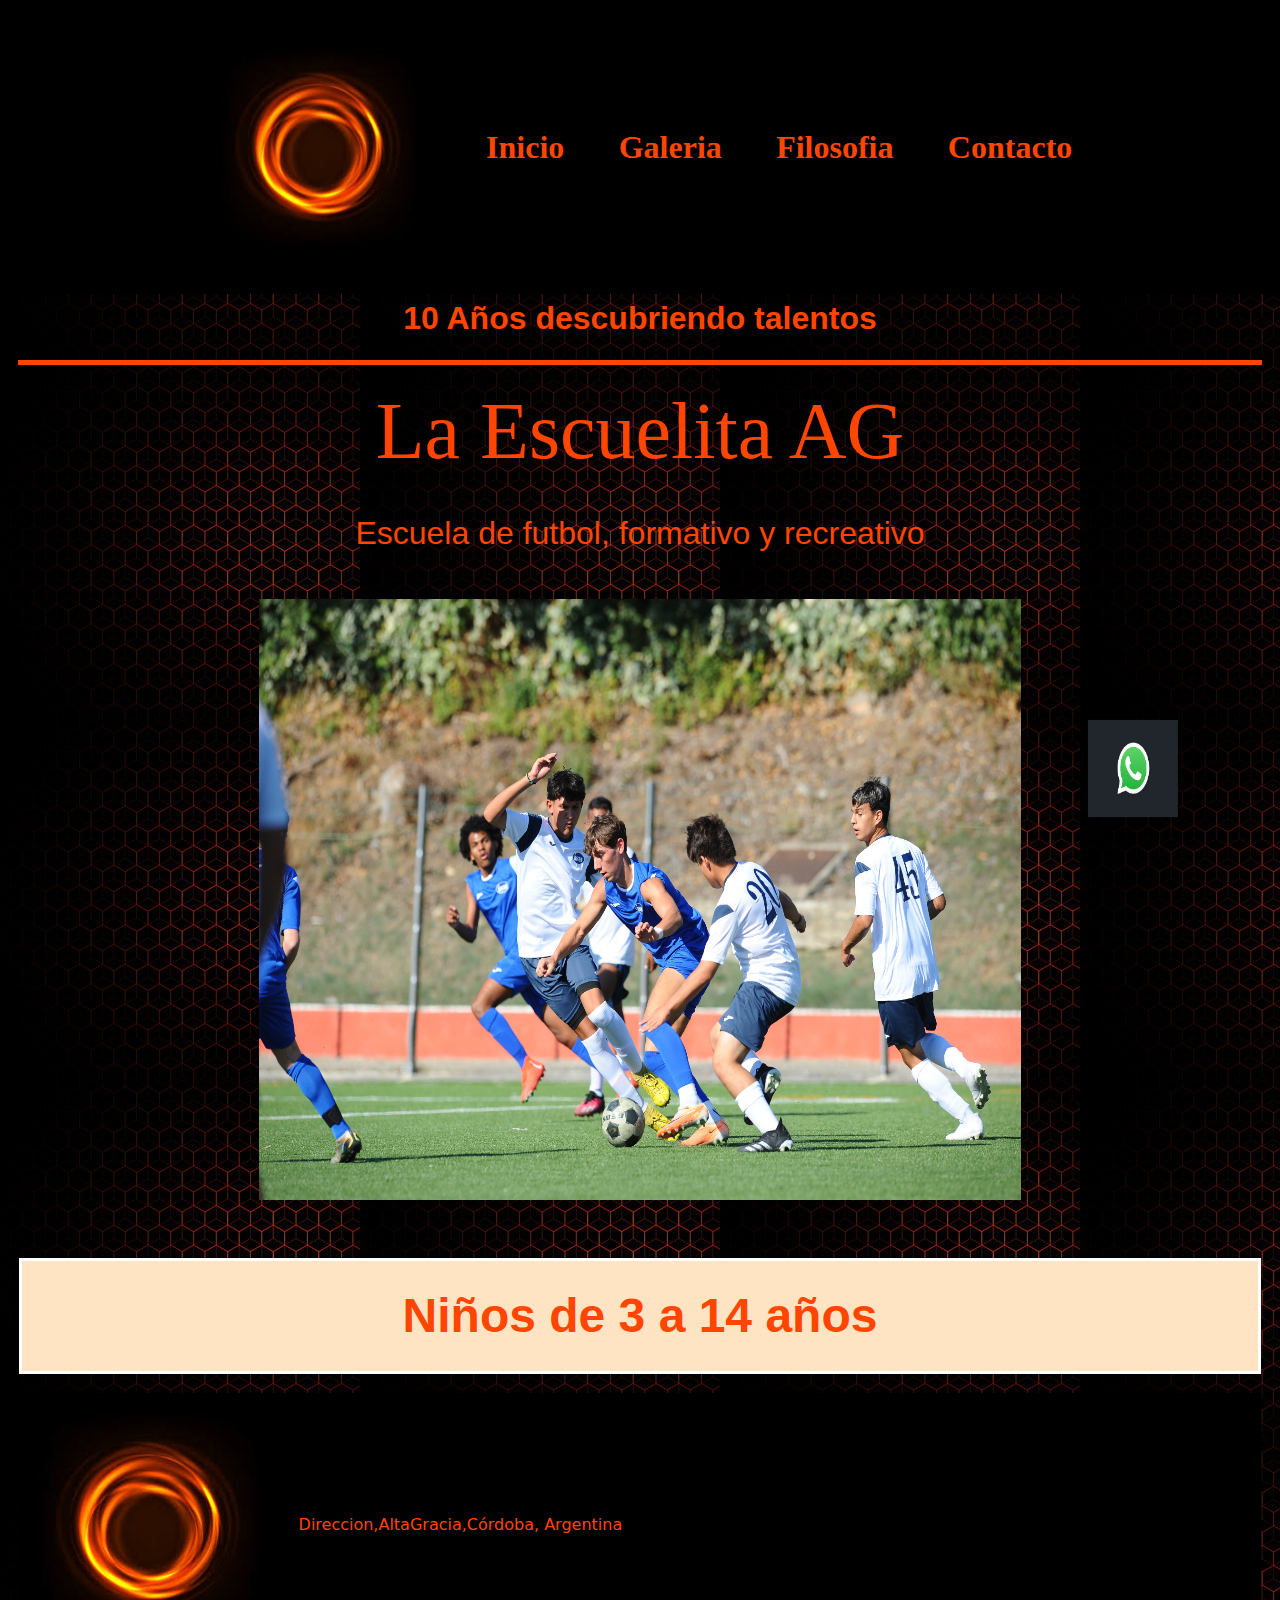
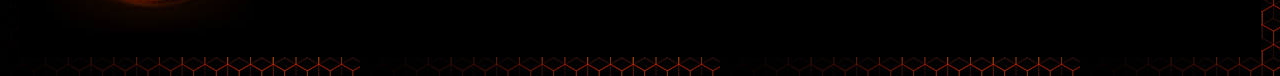
<file: index.html>
<!DOCTYPE html>
<html lang="en">
<head>
    <meta charset="UTF-8">
    <meta name="viewport" content="width=device-width, initial-scale=1.0">
    <title>La Escuelita AG</title>

    <link href="https://cdn.jsdelivr.net/npm/bootstrap@5.3.3/dist/css/bootstrap.min.css" rel="stylesheet" integrity="sha384-QWTKZyjpPEjISv5WaRU9OFeRpok6YctnYmDr5pNlyT2bRjXh0JMhjY6hW+ALEwIH" crossorigin="anonymous">
    
    <link rel="stylesheet" href="css/style.css">
 </head>

<body>
    <header class="encabezado">
        
            <nav class="navbar navbar-expand-lg contenedor ">
    
               <div class="container-fluid encabezado">
    
                <img src="imagenes/logo-naranja-negro.jpg" alt="logo" class="logo">
    
                <button class="navbar-toggler burger" type="button" data-bs-toggle="collapse" data-bs-target="#navbarSupportedContent" aria-controls="navbarSupportedContent" aria-expanded="false" aria-label="Toggle navigation">
                    <span class="navbar-toggler-icon"></span>
                  </button>
    
                  <div class="collapse navbar-collapse" id="navbarSupportedContent">
    
                    
    
                    <ul class="navbar-nav me-auto mb-2 mb-lg-0">
                     
                        <li class="nav-item">
                        <a class="nav-link active zona-1" aria-current="page" href="index.html">Inicio</a>
                      </li>
    
                      <li class="nav-item">
                        <a class="nav-link zona-1" href="html/fotos.html">Galeria</a>
                      </li>
                      
                      <li class="nav-item">
                        <a class="nav-link zona-1" href="html/filosofia.html">Filosofia</a>
                       </li>
    
                       <li class="nav-item">
                        <a class="nav-link zona-1" href="html/contacto.html">Contacto</a>
                       </li>
                    </ul>
                    
                  </div>
    
                </div>
            </nav>
    </header>

    <main class="contenido-principal">
        <span class="talentos">10 Años descubriendo talentos</span>
        <h1>La Escuelita AG</h1>
        <h2>Escuela de futbol, formativo y recreativo</h2>
        <img src="imagenes/img-grande.jpg" alt="Imagen grande" class="imagen-principal">
        <div class="edades">Niños de 3 a 14 años</div>
     </main>

    <footer>
        <img src="imagenes/logo-naranja-negro.jpg" alt="logo">

        <p class="parrafo-pie">Direccion,AltaGracia,Córdoba, Argentina</p>

       <a href="https://web.whatsapp.com/" target="_blank" class="web-wpp">

        <img src="imagenes/logo-wpp-negro.jpg" alt="logo-wpp" class="wpp">
       </a>
    </footer>

    <script src="https://cdn.jsdelivr.net/npm/@popperjs/core@2.11.8/dist/umd/popper.min.js" integrity="sha384-I7E8VVD/ismYTF4hNIPjVp/Zjvgyol6VFvRkX/vR+Vc4jQkC+hVqc2pM8ODewa9r" crossorigin="anonymous"></script>
<script src="https://cdn.jsdelivr.net/npm/bootstrap@5.3.3/dist/js/bootstrap.min.js" integrity="sha384-0pUGZvbkm6XF6gxjEnlmuGrJXVbNuzT9qBBavbLwCsOGabYfZo0T0to5eqruptLy" crossorigin="anonymous"></script>

</body>
</html>
</file>
<file: css/style.css>
*{margin: 0%;
padding: 0%;}

body{background-image: url(../imagenes/Img-fondo.jpg)}

.encabezado{background-color: black;
display: flex;
justify-content: center;}
   
.logo{width: 15rem; 
height: 15rem;
margin:1.2rem;
padding: 1.2rem;}

.burger{background-color: orangered;}

ul{ list-style-type: none;
display: flex}

.zona-1{ color: orangered !important;
text-decoration: none;
margin:1.2rem;
padding: 1.2rem;
font-size: 2rem;
font-family: Georgia, 'Times New Roman', Times, serif;
font-weight: bolder;}

footer{display: flex;
align-items: center;
justify-content: left;
color: orangered;
background-color: black;
margin: 1.2rem;
padding: 1.2rem;}

.parrafo-pie{margin: 1.1rem;
padding: 1.1rem;}    

.wpp{ width: 10%;
height: 15%;
margin: 1.2rem;
padding: 1.2rem;
position: fixed;
bottom: 5%;
right: 5%;}

.contenido-principal{color: orangered;
text-align: center;
display: block;}

.talentos{margin: 1.2rem;
padding: 1.2rem;
font-size: 2rem;
font-family: 'Segoe UI', Tahoma, Geneva, Verdana, sans-serif;
font-weight: bolder;}

h1{font-size: 5rem;
margin: 1.1rem;
padding: 1.1rem;
border-top: 5px solid orangered;
font-family: Georgia, 'Times New Roman', Times, serif;
transition: 2s;}

h1:hover{font-size: 8rem;
margin: 1.2rem;
padding: 1.2rem;
border-radius: 2px solid;
background-color: black;}

h2{font-size: 2rem;
font-family: 'Segoe UI', Tahoma, Geneva, Verdana, sans-serif;}

.imagen-principal{width: 50rem;
height: 40rem;
margin: 1.2rem;
padding: 1.2rem;}

.imagen-principal:hover{width: 70rem;}

.edades{ background-color: bisque;
margin: 1.2rem;
padding: 1.2rem;
font-size: 3rem;
text-align: center;
border: 3px solid white;
font-family: 'Lucida Sans', 'Lucida Sans Regular', 'Lucida Grande', 'Lucida Sans Unicode', Geneva, Verdana, sans-serif;
font-weight: bolder;
transition: 2s;}

.edades:hover{background-color: orangered;
color: black;
border: 3px solid black;}

@media (max-width:1024px){ 
.wpp{ margin: 5%;
padding: 5%;
position: relative;
bottom: 5%;
right: 5%;
background-color: green;}

main{display: flex;
text-align: center;
font-size: x-small;}

footer{ margin: 5%;
padding: 5%;
display: block;
font-size: medium;}
}

@media (max-width: 425px) {
    .contenido-principal{ text-align: center;
    font-size: xx-small;} 
    .imagen-principal{ display: none;}}
</file>
